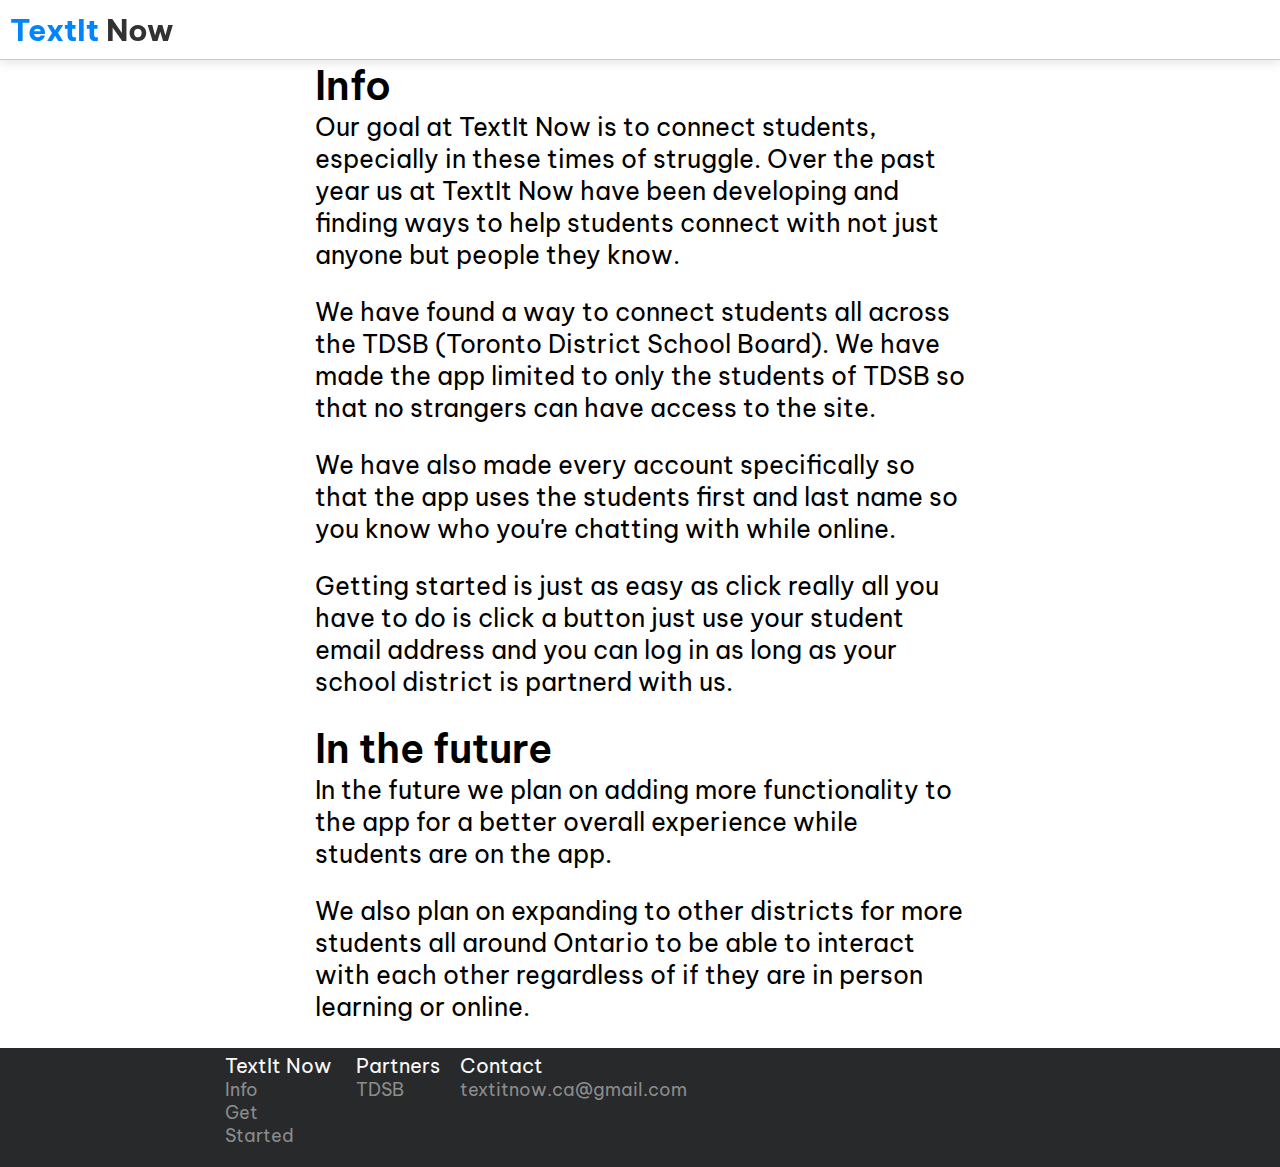
<file: info.html>
<!DOCTYPE html>
<html lang="en">
<head>
    <meta charset="UTF-8">
    <meta http-equiv="X-UA-Compatible" content="IE=edge">
    <meta name="viewport" content="width=device-width, initial-scale=1.0">
    <link rel="shortcut icon" href="TextIt Now - Logo.png" type="image/x-icon">
    <title>TextIt Now - Info</title>
</head>
<style>
    @import url('https://fonts.googleapis.com/css2?family=Be+Vietnam+Pro:wght@100;200;300;400;500;600;700;800;900&display=swap');

    * {
        font-family: 'Be Vietnam Pro', sans-serif;
        margin: 0px;
        padding: 0px;
    }

    #one {
        margin-top: 60px;
        background:white;
    }

    #top-Bar {
        width:100vw;
        height:59px;
        background:white;
        border-bottom: 1px solid rgb(200, 200, 200);
        position:fixed;
        top:0px;
        box-shadow: 0px 2px 10px 1px rgba(0, 0, 0, 0.1);
    }

    #title {
        font-weight: 700;
        font-size: 30px;
        position:absolute;
        top:50%;
        left:10px;
        transform: translate(0px, -50%);
        color: rgb(0, 132, 255);
        width:1000px;
    }

    #title-Now {
        color: rgb(50, 50, 50);
    }

    #all-Text {
        width:calc(100vw - 50px);
        height:fit-content;
        max-width: 650px;
        margin-left: auto;
        margin-right: auto;
    }

    .main-Text-Title {
        font-size: 40px;
        font-weight: 600;
    }

    .paragraph {
        font-size: 25px;
        font-weight: 400;
        padding-bottom: 25px;
    }

    @media (max-width:850px) {
        #two {
            background:rgb(39, 41, 43);
            width:100vw;
            height: fit-content;
        }

        #all-bottom-Bar-Info {
            width:calc(100vw - 50px);
            max-width: 850px;
            margin-left: 50%;
            transform: translate(-50%);
            padding-top: 5px;
            padding-bottom: 20px;
        }

        .topic {
            color: rgb(250, 250, 250);
            font-size: 20px;
        }

        .sub-Topic-Holder {
            width:fit-content;
            height:fit-content;
            display: flex;
        }

        .sub-Topic {
            color: rgb(140, 140, 140);
            text-decoration: none;
            font-size: 18px;
            margin-right: 7px;
            margin-bottom: 10px;
        }

        .sub-Topic:hover {
            color: rgb(170, 170, 170);
            cursor: pointer;
        }
    }



    @media (min-width:850px) {
        #two {
            background:rgb(39, 41, 43);
            width:100vw;
            height: fit-content;
        }

        #all-bottom-Bar-Info {
            width:calc(100vw - 50px);
            max-width: 850px;
            margin-left: 50%;
            transform: translate(-50%);
            padding-top: 5px;
            padding-bottom: 20px;
            display: flex;
        }

        .topic {
            color: rgb(250, 250, 250);
            font-size: 20px;
            margin-right: 10px;
            margin-left: 10px;
        }

        .sub-Topic-Holder {
            width:fit-content;
            height:fit-content;
            display: flex;
            flex-direction: column;
        }

        .sub-Topic {
            color: rgb(140, 140, 140);
            text-decoration: none;
            font-size: 18px;
            margin-right: 7px;
        }

        .sub-Topic:hover {
            color: rgb(170, 170, 170);
            cursor: pointer;
        }
    }

    ::-webkit-scrollbar {
        width:6px;
        height:0px;
    }

    ::-webkit-scrollbar-track {
        background: #ffffff;
    }

    ::-webkit-scrollbar-thumb {
        background: rgb(0, 132, 255);
        border-radius: 250px;
    }

    ::-webkit-scrollbar-thumb:hover {
        background: rgb(0, 99, 192);
    }
</style>
<body>
    <section id="one">
        <div id="all-Text">
            <h2 class="main-Text-Title">Info</h2>
            <p class="paragraph">Our goal at TextIt Now is to connect students, especially in these times of struggle. Over the past year us at TextIt Now have been developing and finding ways to help students connect with not just anyone but people they know. </p>
            <p class="paragraph">We have found a way to connect students all across the TDSB (Toronto District School Board). We have made the app limited to only the students of TDSB so that no strangers can have access to the site. </p>
            <p class="paragraph">We have also made every account specifically so that the app uses the students first and last name so you know who you're chatting with while online. </p>
            <p class="paragraph">Getting started is just as easy as click really all you have to do is click a button just use your student email address and you can log in as long as your school district is partnerd with us.</p>
            <h2 class="main-Text-Title">In the future</h2>
            <p class="paragraph">In the future we plan on adding more functionality to the app for a better overall experience while students are on the app.</p>
            <p class="paragraph">We also plan on expanding to other districts for more students all around Ontario to be able to interact with each other regardless of if they are in person learning or online.</p>
        </div>
    </section>
    <section id="two">
        <div id="all-bottom-Bar-Info">
            <div class="topic">TextIt Now
                <div class="sub-Topic-Holder">
                    <a href="info.html" class="sub-Topic">Info</a>
                    <a href="Welcome Page.html" style="width:104px;" class="sub-Topic">Get Started</a>
                </div>
            </div>
            <div class="topic">Partners
                <div class="sub-Topic-Holder">
                    <a href="https://www.tdsb.on.ca/About-Us" class="sub-Topic">TDSB</a>
                </div>
            </div>

            <div class="topic">Contact
                <div class="sub-Topic-Holder">
                    <a href="https://mail.google.com/mail/u/3/#inbox?compose=GTvVlcSBpgVkNNzZjxSrGGDNJNFlSVjFcJdklrlLbvJWcgKBTmWnFPSHNGjbfqdTblfXddTqZrqbW" class="sub-Topic">textitnow.ca@gmail.com</a>
                </div>
            </div>
        </div>
    </section>
    <div id="top-Bar">
        <span id="title">TextIt <span id="title-Now">Now</span></span>
    </div>
</body>
</html>
</file>
